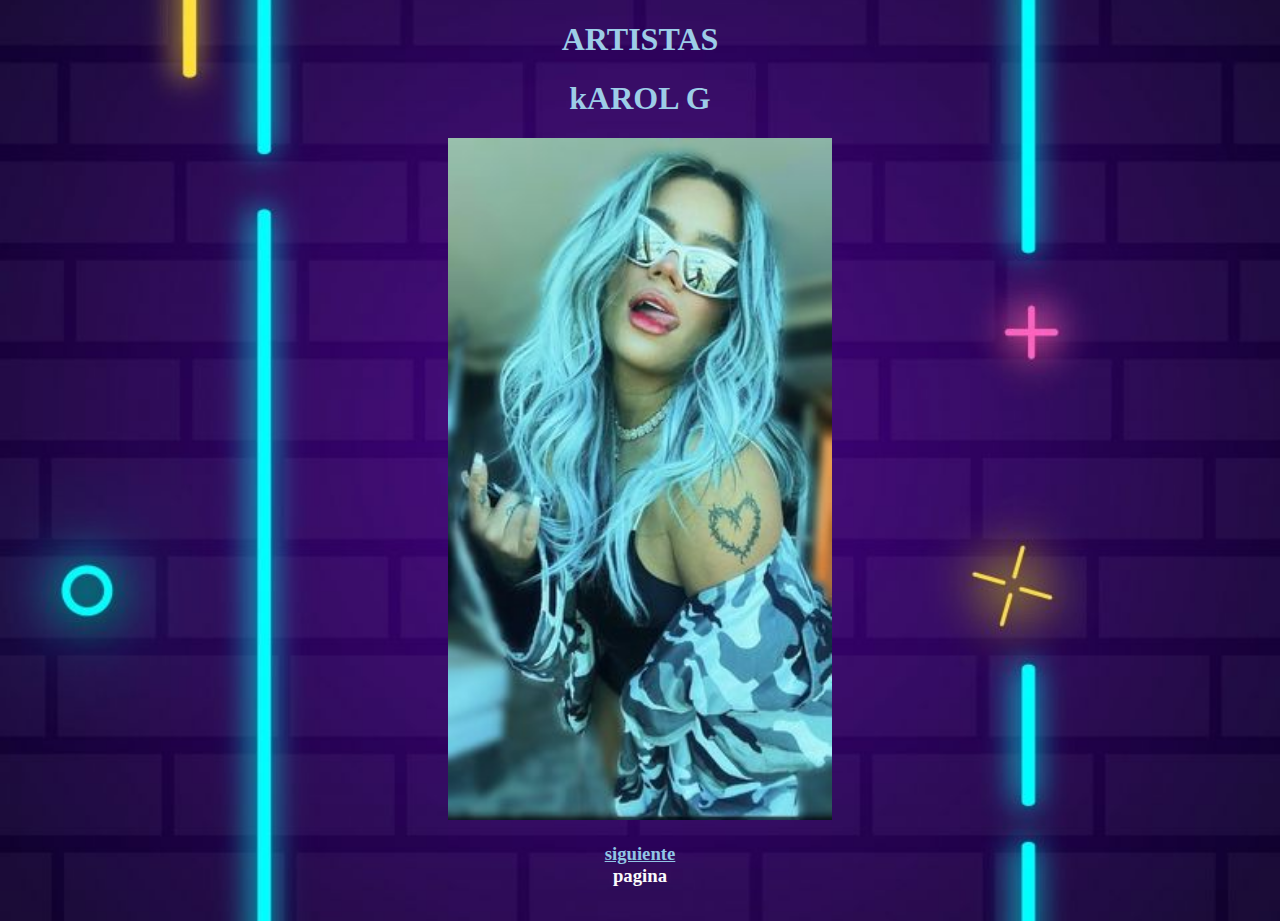
<file: HMTL TAREA/index.html>
<!DOCTYPE html>
<html>
<head><link rel="stylesheet" href="est1.css">
<body>
<center>
<h1>ARTISTAS</h1>
<h1>kAROL G </h1>
<img src="k.jpg"width="30%"height="30%">
</center> 
<h3><p><a href="pag1.html">siguiente</a><br>pagina</p></h3>
</head>
</body>
</html>
</file>
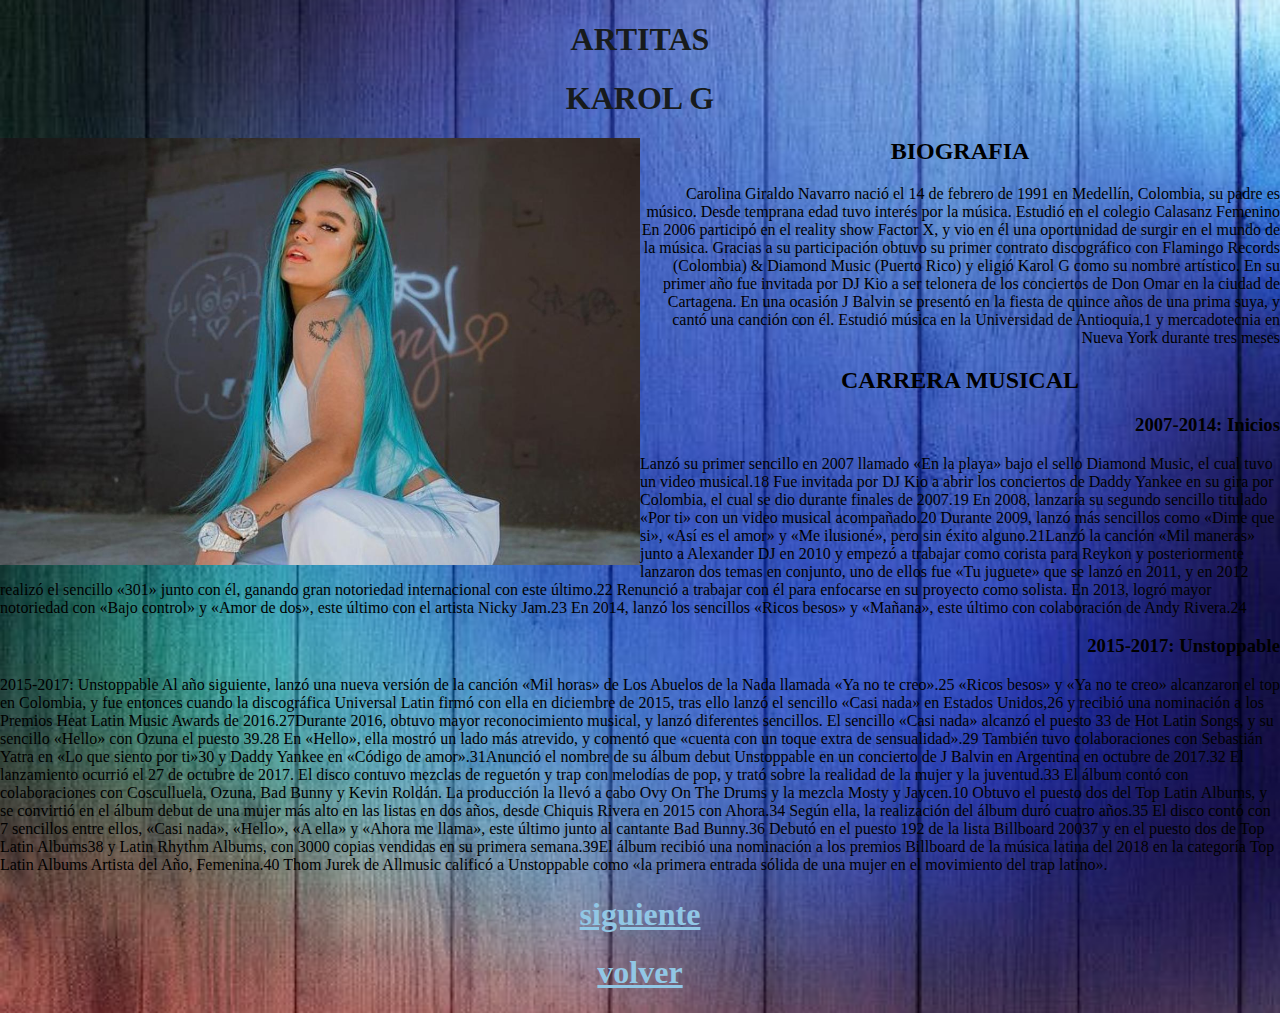
<file: HMTL TAREA/pag1.html>
<!DOCTYPE html>
<html>
<head><link rel="stylesheet" href="est2.css">
<body>
<h1>ARTITAS</h1>
<h1>KAROL G</h1>
<img src="img/kar.jpg" align="left" width="50%">
<h2>BIOGRAFIA</h2> 
<p>Carolina Giraldo Navarro nació el 14 de febrero de 1991 en Medellín, Colombia, su padre es músico. Desde temprana edad tuvo interés por la música. Estudió en el colegio Calasanz Femenino
En 2006 participó en el reality show Factor X, y vio en él una oportunidad de surgir en el mundo de la música.
Gracias a su participación obtuvo su primer contrato discográfico con Flamingo Records (Colombia) & Diamond Music (Puerto Rico) y eligió Karol G como su nombre artístico.
En su primer año fue invitada por DJ Kio a ser telonera de los conciertos de Don Omar en la ciudad de Cartagena.
En una ocasión J Balvin se presentó en la fiesta de quince años de una prima suya, y cantó una canción con él.
Estudió música en la Universidad de Antioquia,1​ y mercadotecnia en Nueva York durante tres meses</P>
<h2>CARRERA MUSICAL</h2>
<h3>2007-2014: Inicios</h3>
Lanzó su primer sencillo en 2007 llamado «En la playa» bajo el sello Diamond Music, el cual tuvo un video musical.18​ Fue invitada por DJ Kio a abrir los conciertos de Daddy Yankee en su gira por Colombia, el cual se dio durante finales de 2007.19​ En 2008, lanzaría su segundo sencillo titulado «Por ti» con un video musical acompañado.20​ Durante 2009, lanzó más sencillos como «Dime que si», «Así es el amor» y «Me ilusioné», pero sin éxito alguno.21​
Lanzó la canción «Mil maneras» junto a Alexander DJ en 2010 y empezó a trabajar como corista para Reykon y posteriormente lanzaron dos temas en conjunto, uno de ellos fue «Tu juguete» que se lanzó en 2011, y en 2012 realizó el sencillo «301» junto con él, ganando gran notoriedad internacional con este último.22​ Renunció a trabajar con él para enfocarse en su proyecto como solista.
En 2013, logró mayor notoriedad con «Bajo control» y «Amor de dos», este último con el artista Nicky Jam.23​ En 2014, lanzó los sencillos «Ricos besos» y «Mañana», este último con colaboración de Andy Rivera.24​
<h3>2015-2017: Unstoppable</h3>
2015-2017: Unstoppable
Al año siguiente, lanzó una nueva versión de la canción «Mil horas» de Los Abuelos de la Nada llamada «Ya no te creo».25​ «Ricos besos» y «Ya no te creo» alcanzaron el top en Colombia, y fue entonces cuando la discográfica Universal Latin firmó con ella en diciembre de 2015, tras ello lanzó el sencillo «Casi nada» en Estados Unidos,26​ y recibió una nominación a los Premios Heat Latin Music Awards de 2016.27​
Durante 2016, obtuvo mayor reconocimiento musical, y lanzó diferentes sencillos. El sencillo «Casi nada» alcanzó el puesto 33 de Hot Latin Songs, y su sencillo «Hello» con Ozuna el puesto 39.28​ En «Hello», ella mostró un lado más atrevido, y comentó que «cuenta con un toque extra de sensualidad».29​ También tuvo colaboraciones con Sebastián Yatra en «Lo que siento por ti»30​ y Daddy Yankee en «Código de amor».31​
Anunció el nombre de su álbum debut Unstoppable en un concierto de J Balvin en Argentina en octubre de 2017.32​ El lanzamiento ocurrió el 27 de octubre de 2017. El disco contuvo mezclas de reguetón y trap con melodías de pop, y trató sobre la realidad de la mujer y la juventud.33​ El álbum contó con colaboraciones con Cosculluela, Ozuna, Bad Bunny y Kevin Roldán. La producción la llevó a cabo Ovy On The Drums y la mezcla Mosty y Jaycen.10​ Obtuvo el puesto dos del Top Latin Albums, y se convirtió en el álbum debut de una mujer más alto en las listas en dos años, desde Chiquis Rivera en 2015 con Ahora.34​ Según ella, la realización del álbum duró cuatro años.35​ El disco contó con 7 sencillos entre ellos, «Casi nada», «Hello», «A ella» y «Ahora me llama», este último junto al cantante Bad Bunny.36​ Debutó en el puesto 192 de la lista Billboard 20037​ y en el puesto dos de Top Latin Albums38​ y Latin Rhythm Albums, con 3000 copias vendidas en su primera semana.39​
El álbum recibió una nominación a los premios Billboard de la música latina del 2018 en la categoría Top Latin Albums Artista del Año, Femenina.40​ Thom Jurek de Allmusic
 calificó a Unstoppable como «la primera entrada sólida de una mujer en el movimiento del trap latino».<br>
<h1><a href="pag2.html">siguiente</a><h1>
<h1><a href="index.html">volver</a></h1> 
</head>
</body>
</html>
</file>
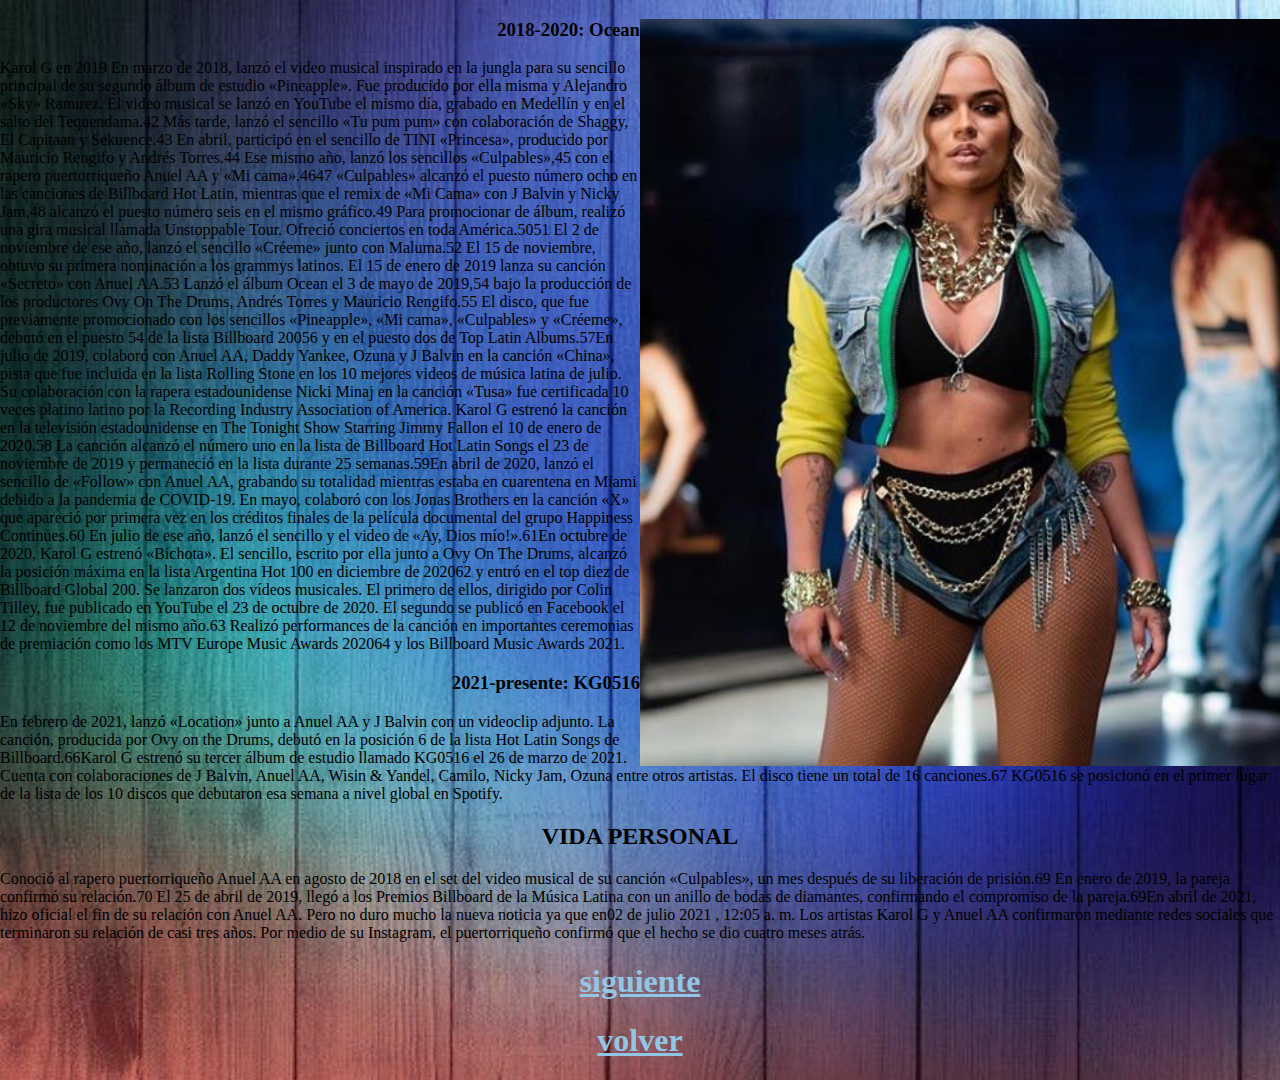
<file: HMTL TAREA/pag2.html>
<!DOCTYPE html>
<html>
<head><link rel="stylesheet" href="est2.css">
<body>
<img src="img/KAROL G.jpg" align="right" width="50%">
<h3>2018-2020: Ocean</h3>
Karol G en 2019
En marzo de 2018, lanzó el video musical inspirado en la jungla para su sencillo principal de su segundo álbum de estudio «Pineapple». Fue producido por ella misma y Alejandro «Sky» Ramírez. El video musical se lanzó en YouTube el mismo día, grabado en Medellín y en el salto del Tequendama.42​ Más tarde, lanzó el sencillo «Tu pum pum» con colaboración de Shaggy, El Capitaan y Sekuence.43​ En abril, participó en el sencillo de TINI «Princesa», producido por Mauricio Rengifo y Andrés Torres.44​ Ese mismo año, lanzó los sencillos «Culpables»,45​ con el rapero puertorriqueño Anuel AA y «Mi cama».46​47​ «Culpables» alcanzó el puesto número ocho en las canciones de Billboard Hot Latin, mientras que el remix de «Mi Cama» con J Balvin y Nicky Jam,48​ alcanzó el puesto número seis en el mismo gráfico.49​ Para promocionar de álbum, realizó una gira musical llamada Unstoppable Tour. Ofreció conciertos en toda América.50​51​ El 2 de noviembre de ese año, lanzó el sencillo «Créeme» junto con Maluma.52​ El 15 de noviembre, obtuvo su primera nominación a los grammys latinos.
El 15 de enero de 2019 lanza su canción «Secreto» con Anuel AA.53​ Lanzó el álbum Ocean el 3 de mayo de 2019,54​ bajo la producción de los productores Ovy On The Drums, Andrés Torres y Mauricio Rengifo.55​ El disco, que fue previamente promocionado con los sencillos «Pineapple», «Mi cama», «Culpables» y «Créeme», debutó en el puesto 54 de la lista Billboard 20056​ y en el puesto dos de Top Latin Albums.57​
En julio de 2019, colaboró con Anuel AA, Daddy Yankee, Ozuna y J Balvin en la canción «China», pista que fue incluida en la lista Rolling Stone en los 10 mejores videos de música latina de julio. Su colaboración con la rapera estadounidense Nicki Minaj en la canción «Tusa» fue certificada 10 veces platino latino por la Recording Industry Association of America. Karol G estrenó la canción en la televisión estadounidense en The Tonight Show Starring Jimmy Fallon el 10 de enero de 2020.58​ La canción alcanzó el número uno en la lista de Billboard Hot Latin Songs el 23 de noviembre de 2019 y permaneció en la lista durante 25 semanas.59​
En abril de 2020, lanzó el sencillo de «Follow» con Anuel AA, grabando su totalidad mientras estaba en cuarentena en Miami debido a la pandemia de COVID-19. En mayo, colaboró con los Jonas Brothers en la canción «X» que apareció por primera vez en los créditos finales de la película documental del grupo Happiness Continues.60​ En julio de ese año, lanzó el sencillo y el video de «Ay, Dios mío!».61​
En octubre de 2020, Karol G estrenó «Bichota». El sencillo, escrito por ella junto a Ovy On The Drums, alcanzó la posición máxima en la lista Argentina Hot 100 en diciembre de 202062​ y entró en el top diez de Billboard Global 200. Se lanzaron dos vídeos musicales. El primero de ellos, dirigido por Colin Tilley, fue publicado en YouTube el 23 de octubre de 2020. El segundo se publicó en Facebook el 12 de noviembre del mismo año.63​ Realizó performances de la canción en importantes ceremonias de premiación como los MTV Europe Music Awards 202064​ y los Billboard Music Awards 2021.
<h3>2021-presente: KG0516</h3>
En febrero de 2021, lanzó «Location» junto a Anuel AA y J Balvin con un videoclip adjunto. La canción, producida por Ovy on the Drums, debutó en la posición 6 de la lista Hot Latin Songs de Billboard.66​
Karol G estrenó su tercer álbum de estudio llamado KG0516 el 26 de marzo de 2021. Cuenta con colaboraciones de J Balvin, Anuel AA, Wisin & Yandel, Camilo, Nicky Jam, Ozuna entre otros artistas. El disco tiene un total de 16 canciones.67​ KG0516 se posicionó en el primer lugar de la lista de los 10 discos que debutaron esa semana a nivel global en Spotify.
<h2>VIDA PERSONAL</h2>
Conoció al rapero puertorriqueño Anuel AA en agosto de 2018 en el set del video musical de su canción «Culpables», un mes después de su liberación de prisión.69​ En enero de 2019, la pareja confirmó su relación.70​ El 25 de abril de 2019, llegó a los Premios Billboard de la Música Latina con un anillo de bodas de diamantes, confirmando el compromiso de la pareja.69​
En abril de 2021, hizo oficial el fin de su relación con Anuel AA.
Pero no duro mucho la nueva noticia ya que en02 de julio 2021 , 12:05 a. m. Los artistas Karol G 
y Anuel AA confirmaron mediante redes sociales que terminaron su relación de casi tres años. Por medio
 de su Instagram, el puertorriqueño confirmó que el hecho se dio cuatro meses atrás.<br>
<h1><a href="pag3.html">siguiente</a></h1>
<h1><a href="pag1.html">volver</a></h1> 
</head>
</body>
</html>
</file>
<file: HMTL TAREA/est1.css>
*
body
{
margin:0;
min-height:100vh;
background-image:url(ne.jpg);
background-repeat:no-repeat;
background-size:cover;
background-position:center;
background-attachment:fixed;
}
h1
{color:#9DCDE7;
text-align:center;
}
p{color:#FBFBFB;
text-align:center;}
a{color:#91C7E5;
text-align:center;}
</file>
<file: HMTL TAREA/est2.css>
*
body{margin:0;
min-height:100vh;
background-image:url(fondo.jpg);
background-repeat:no-repeat;
background-size:cover;
background-position:center;
background-attachment:fixed;}
h1{color:#171B1C;
text-align:center;
}
h2{text-align:center;}
p{text-align:right;}
h3{text-align:right;}
ht3{text-align:center;}
h4{text-align:center;}
ul{text-align:center;}
h5{text-align:center;}
h6{text-align:center;}
a{color:#91C7E5;
text-align:center;}
</file>
